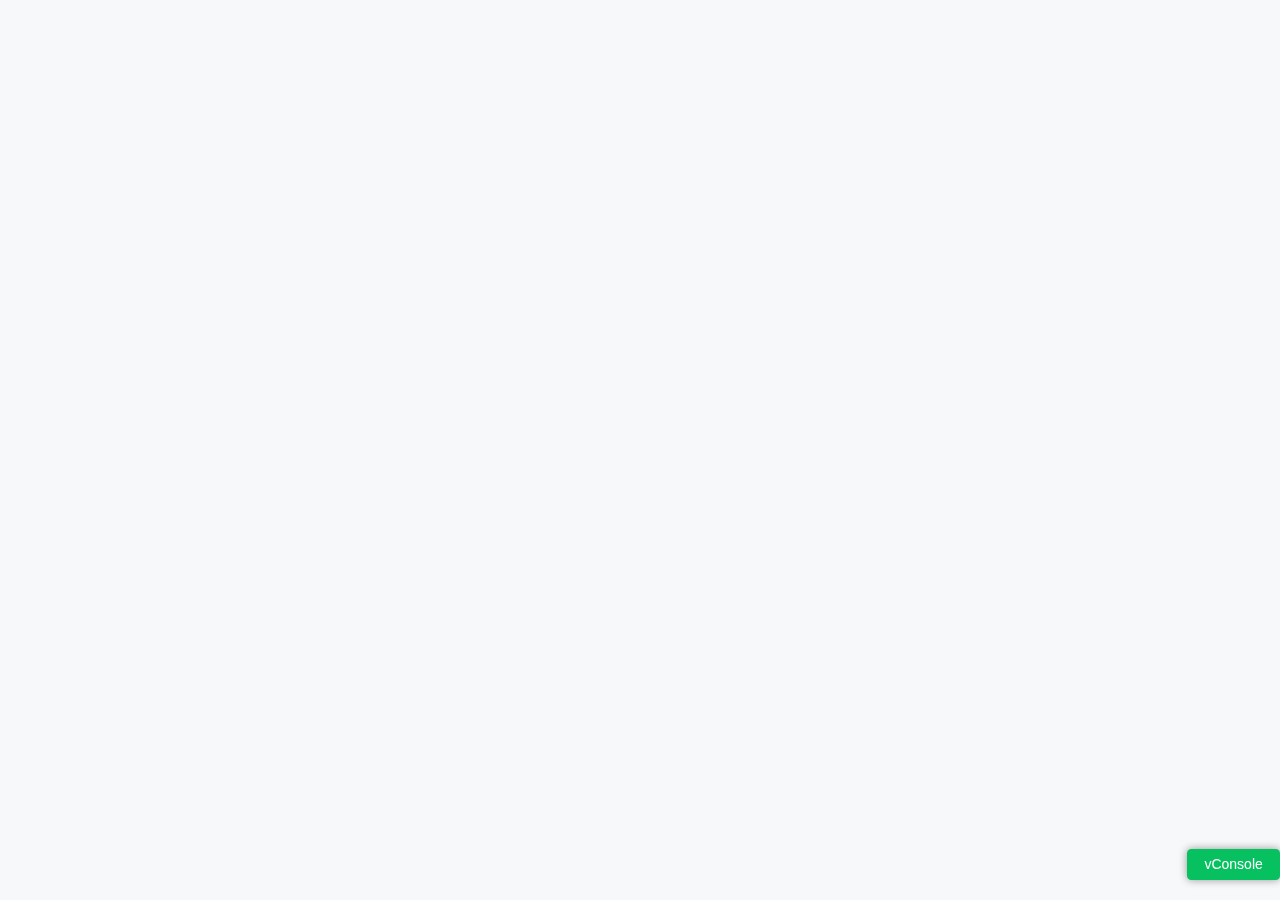
<file: index.html>
<!DOCTYPE html><html><head><meta charset=utf-8><meta name=viewport content="width=device-width,initial-scale=1"><title>codehub</title><link href=./static/css/app.b39dac3dcd21150516b23541dee0c478.css rel=stylesheet></head><body><div id=app></div><script type=text/javascript src=./static/js/manifest.3ad1d5771e9b13dbdad2.js></script><script type=text/javascript src=./static/js/vendor.9d28c57bd8ef9930f323.js></script><script type=text/javascript src=./static/js/app.260aa09bfb3a29e17e1f.js></script></body></html>
</file>
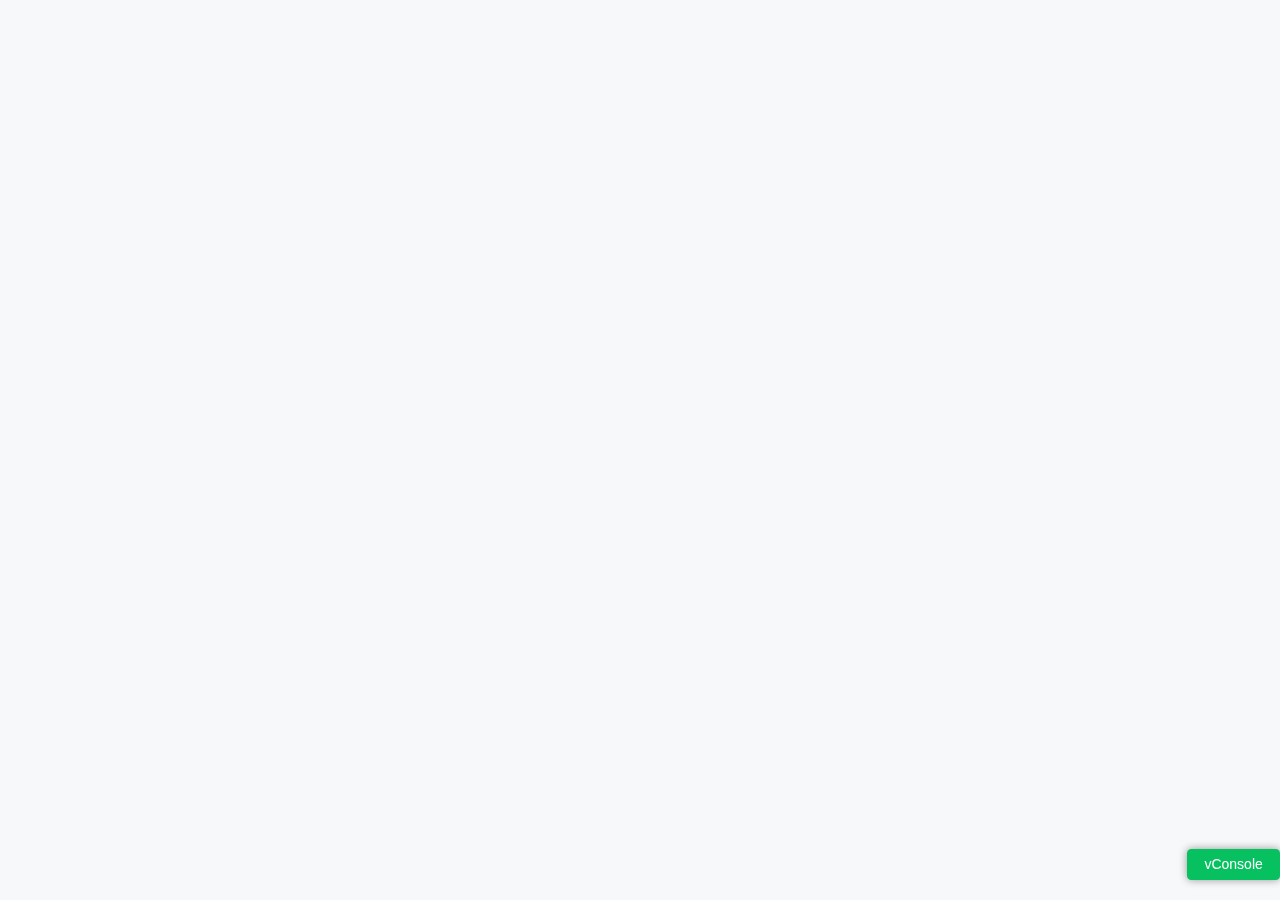
<file: codehub/index.html>
<!DOCTYPE html><html><head><meta charset=utf-8><meta name=viewport content="width=device-width,initial-scale=1"><title>codehub</title><link href=./static/css/app.b39dac3dcd21150516b23541dee0c478.css rel=stylesheet></head><body><div id=app></div><script type=text/javascript src=./static/js/manifest.3ad1d5771e9b13dbdad2.js></script><script type=text/javascript src=./static/js/vendor.9d28c57bd8ef9930f323.js></script><script type=text/javascript src=./static/js/app.eb17f87fb3bfc047f291.js></script></body></html>
</file>
